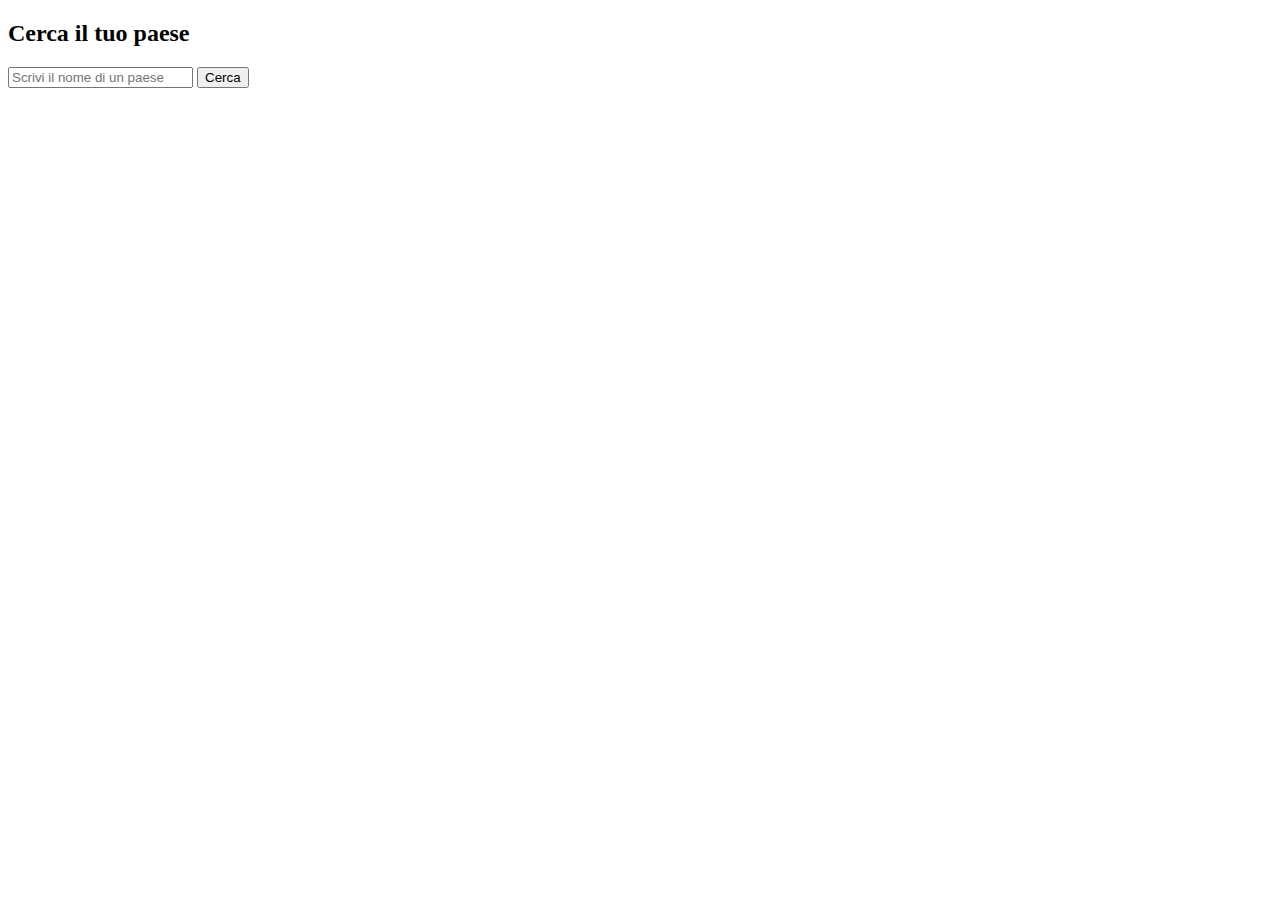
<file: es3.html>
<!DOCTYPE html>
<html lang="en">
  <head>
    <meta charset="UTF-8" />
    <meta name="viewport" content="width=device-width, initial-scale=1.0" />
    <title>Document</title>
    <link rel="stylesheet" href="styles3.css" />
  </head>
  <body>
    <div id="div1">
      <h2>Cerca il tuo paese</h2>
      <input type="text" placeholder="Scrivi il nome di un paese" />
      <button>Cerca</button>
    </div>
    <div id="div2"></div>
    <script src="script.js"></script>
  </body>
</html>
</file>
<file: styles3.css>
.cardss {
  border: 2px solid red;
  padding: 1rem;
  background-color: antiquewhite;
}
.cardss > h4 {
  font-size: 1.2rem;
  font-family: Arial, Helvetica, sans-serif;
  font-weight: 700;
}

.cardss > p {
  font-size: 1rem;
}

#div2 {
  display: flex;
  flex-direction: column;
  gap: 1rem;
  padding-top: 1rem;
  width: 20%;
}

h5 {
  font-size: 1rem;
}
</file>
